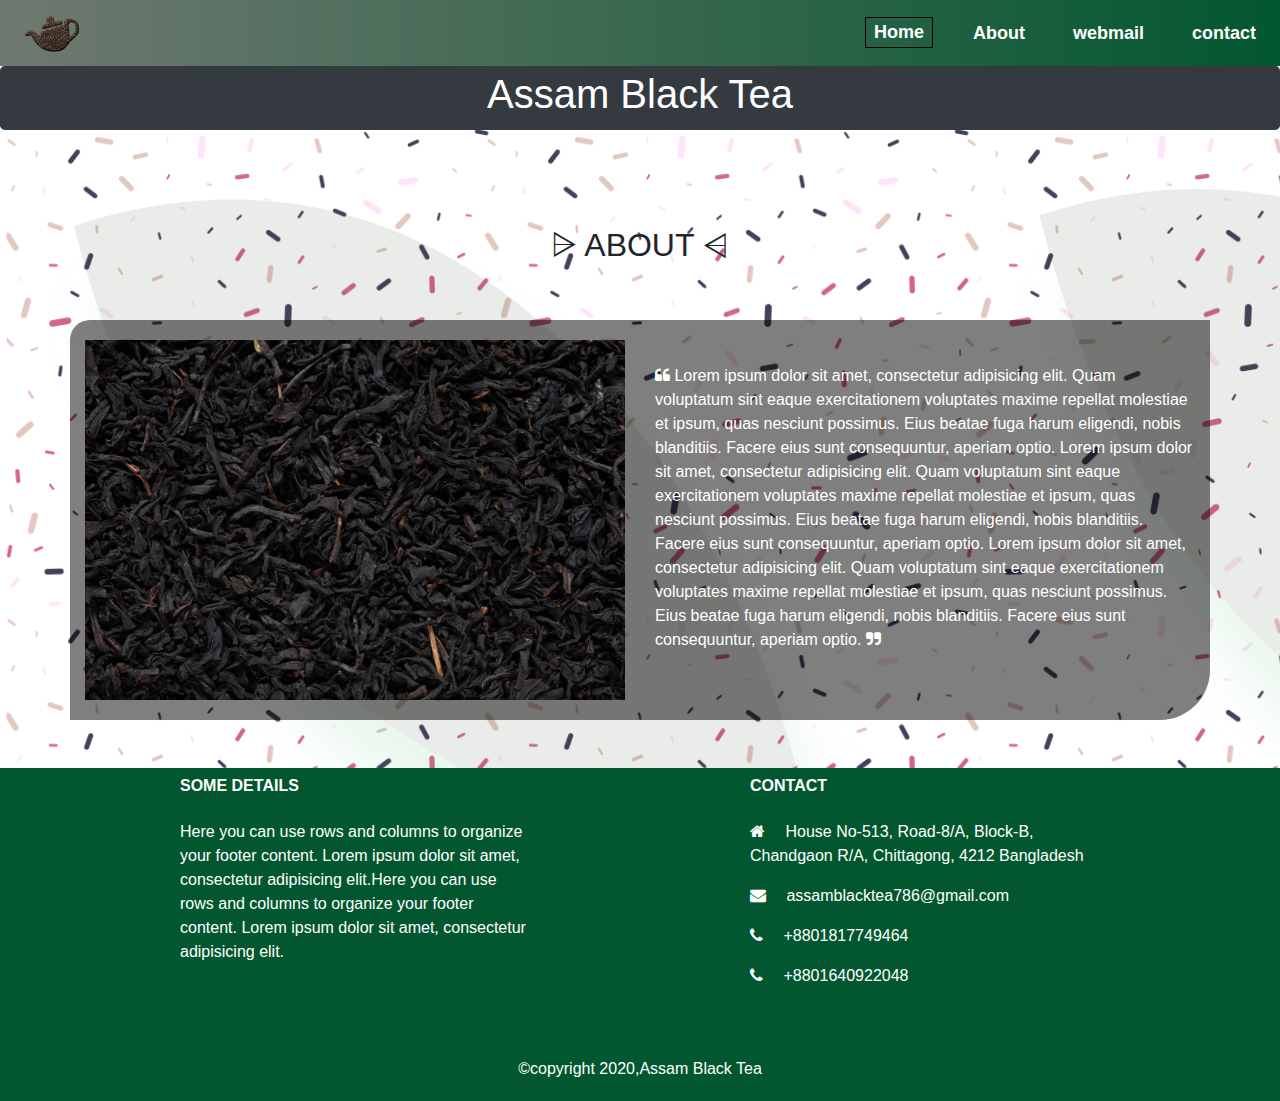
<file: about/index.html>
<!DOCTYPE html>
<html lang="en">

<head>
    <meta charset="UTF-8">
    <title>About</title>

    <!------favicon----->
    <link rel="shortcut icon" href="../img/logo/tea.png">
    <!-------for responsive------->
    <meta name="viewport" content="width=device-width, initial-scale=1.0, 
	user-scalable=no">
    <!-------font awsome------>
    <link rel="stylesheet" type="text/css" href="https://stackpath.bootstrapcdn.com/font-awesome/4.7.0/css/font-awesome.min.css">
    <!-------animation------>
    <link rel="stylesheet" href="https://cdnjs.cloudflare.com/ajax/libs/animate.css/3.7.2/animate.min.css">
    <!--class="animated infinite heartBeat"-->

    <link rel="stylesheet" href="css/style.css">

    <!--===========bootstrap cdn css============-->
    <link rel="stylesheet" href="https://maxcdn.bootstrapcdn.com/bootstrap/4.3.1/css/bootstrap.min.css">


</head>

<body>



    <!--
================================
navbar start
================================
-->

    <nav class="navbar navbar-expand-lg navbar-light bg-light s_widt">
        <a class="navbar-brand" href="index.html"><img src="../img/logo/tea.png" alt=""></a>
        <button class="navbar-toggler" type="button" data-toggle="collapse" data-target="#navbarSupportedContent" aria-controls="navbarSupportedContent" aria-expanded="false" aria-label="Toggle navigation">
            <span class="navbar-toggler-icon"></span>
        </button>

        <div class="collapse navbar-collapse" id="navbarSupportedContent">
            <ul class="navbar-nav ml-auto">

                <li class="nav-item">
                    <a class="nav-link active" href="../index.html">Home</a>
                </li>
                <li class="nav-item">
                    <a class="nav-link" href="../about/index.html">About</a>
                </li>
                <li class="nav-item font-weight-bold">
                    <a class="nav-link" href="#">webmail</a>
                </li>
                <li class="nav-item font-weight-bold">
                    <a class="nav-link" href="../Contact_form/contact.html">contact</a>
                </li>
            </ul>

        </div>
    </nav>


    <!--
=================================
navbar end
=================================
-->







    <!--=========jumbotron=======-->

    <div class="jumbotron bg-dark text-white py-1">
        <h1 class="text-center">Assam Black Tea</h1>
        <!--        <p>Here you can see my website details and my details...</p>-->
    </div>

    <!--========jumbotron=======-->





    <!--============about section start============-->

    <section class="my-5">
        <div class="py-5">
            <h2 class="text-center">⩥ ABOUT ⩤</h2>
        </div>


        <div class="container">

            <div class="row content">
                <div class="col-lg-6 col-md-6 col-12">
                    <img src="../img/bg_img/p-img-bg.jpg" alt="" class="img-fluid about_img">
                </div>
                <div class="col-lg-6 col-md-6 col-12">
                    <h2 class="display-5"></h2>
                    <p class="py-3"><i class="fa fa-quote-left u-color"></i> Lorem ipsum dolor sit amet, consectetur adipisicing elit. Quam voluptatum sint eaque exercitationem voluptates maxime repellat molestiae et ipsum, quas nesciunt possimus. Eius beatae fuga harum eligendi, nobis blanditiis. Facere eius sunt consequuntur, aperiam optio.
                        Lorem ipsum dolor sit amet, consectetur adipisicing elit. Quam voluptatum sint eaque exercitationem voluptates maxime repellat molestiae et ipsum, quas nesciunt possimus. Eius beatae fuga harum eligendi, nobis blanditiis. Facere eius sunt consequuntur, aperiam optio.
                        Lorem ipsum dolor sit amet, consectetur adipisicing elit. Quam voluptatum sint eaque exercitationem voluptates maxime repellat molestiae et ipsum, quas nesciunt possimus. Eius beatae fuga harum eligendi, nobis blanditiis. Facere eius sunt consequuntur, aperiam optio.
                        <i class="fa fa-quote-right u-color"></i>
                    </p>
                </div>
            </div>

        </div>


    </section>



    <!--==========about section end===========-->








    <!--
=================================
        footer start    
=================================    
-->

    <!-- Footer -->
    <footer class="page-footer font-small text-white s_width">

        <!-- Footer Links -->
        <div class="container text-center text-md-left">

            <!-- Footer links -->
            <div class="row text-center text-md-left mt-3 pb-3">

                <!-- Grid column -->
                <div class="col-md-5 col-lg-2 col-xl-4 mx-auto mt-2">
                    <h6 class="text-uppercase mb-4 font-weight-bold">Some Details</h6>
                    <p>Here you can use rows and columns to organize your footer content. Lorem ipsum dolor sit amet,
                        consectetur
                        adipisicing elit.Here you can use rows and columns to organize your footer content. Lorem ipsum dolor sit amet,
                        consectetur
                        adipisicing elit.</p>
                </div>
                <!-- Grid column -->


                <!-- Grid column -->
                <div class="col-md-5 col-lg-2 col-xl-4 mx-auto mt-2">
                    <h6 class="text-uppercase mb-4 font-weight-bold">Contact</h6>

                    <p><i class="fa fa-home mr-3"></i> House No-513, Road-8/A, Block-B, Chandgaon R/A, Chittagong, 4212 Bangladesh</p>

                    <p><i class="fa fa-envelope mr-3"></i> assamblacktea786@gmail.com</p>

                    <p><i class="fa fa-phone mr-3"></i> +8801817749464</p>
                    <p><i class="fa fa-phone mr-3"></i> +8801640922048</p>
                </div>
                <!-- Grid column -->

            </div>
            <!-- Footer links -->

            <hr>

            <div class="footer-copyright text-center py-1">
                <p>©copyright 2020,Assam Black Tea</p>
            </div>



        </div>

    </footer>
    <!-- Footer -->

    <!--
=================================
        footer end
=================================    
-->




    <!--------bootstrap cdn js-------->
    <script src="https://code.jquery.com/jquery-3.3.1.slim.min.js"></script>
    <script src="https://cdnjs.cloudflare.com/ajax/libs/popper.js/1.14.7/umd/popper.min.js"></script>
    <script src="https://stackpath.bootstrapcdn.com/bootstrap/4.3.1/js/bootstrap.min.js"></script>


</body>

</html>
</file>
<file: about/css/style.css>
*{margin: 0;padding: 0;box-sizing: border-box;}



body{
    background: url(../../img/bg_img/c_bg.jpg);
}







/*
=================================
    navbar start
=================================#39ac3f
*/
.navbar
{ background-image: linear-gradient(to left, #025730, #707970) }

.navbar .active
{border: 1px solid black; padding: 1px 1px 1px 1px; margin-top: 5px;}

.navbar-brand img
{
    height: 40px;
}

.navbar ul li
{padding-left: 2rem;}

.navbar ul li a
{text-decoration: none; color: #fff!important; font-weight: bold;
transition: 0.5s; font-size: 18px;}

.navbar ul li a:hover
{color: #75BA3D!important;}



/*
=================================
    navbar end
=================================
*/












/*********pic_content********/

.content
{
    background: rgba(0,0,0,0.5);
    padding: 20px 0px;
    border-radius: 20px 0px 50px 0px;;
    color: #fff;
}









/******footer******/


footer
{background: #025730;}


















/***************media*****************/



@media only screen and (min-width:200px) and (max-width:991px) {
    
    
    
    
    
    
    
}







@media only screen and (min-width:200px) and (max-width:480px) {

    
    .navbar .active
    {
        border: none;
    }
    
    
    
    
    
}
</file>
